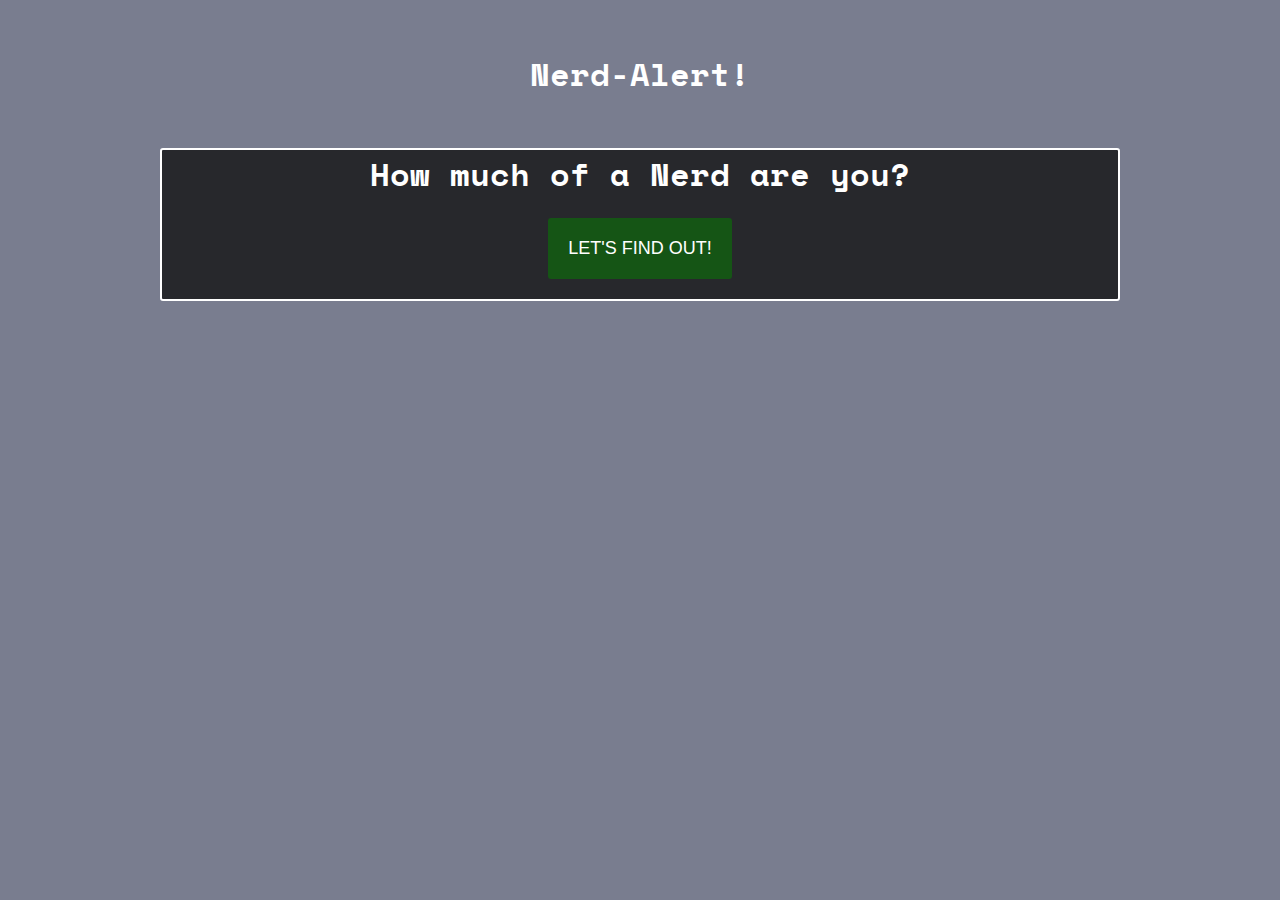
<file: index.html>
<!DOCTYPE html>
<html lang="en">
<head>
    <meta charset="UTF-8">
    <meta name="viewport" content="width=device-width, initial-scale=1.0">
    <meta http-equiv="X-UA-Compatible" content="ie=edge">
    <title>Nerd-Alert Quiz</title>
    <link href="https://fonts.googleapis.com/css?family=Space+Mono&display=swap" rel="stylesheet">
    <link href="index.css" rel="stylesheet" type="text/css" />
</head>
<body>
    <header>
        <h1>Nerd-Alert!</h1>
    </header>
    <main>
        <section id="startPage" class="quizStart">
            <h1>How much of a Nerd are you?</h1>
            <button type="button" id="start-button">Let's find out!</button>
        </section>
        <section id='questionPage' class='hidden borderBox'>
            <form id='nerdForm' method='get'>
                <fieldset name='question-set'>
                    <div id='quizQuestion' class='nerdQuestion'></div>
                    <div class='nerdAnswers' role='radiogroup'></div>
                    <div class='nerdScore'></div>
                    <button id='submitAnswer' class='button hidden disabled' type='submit' disabled>Check My Answer</button>
                </fieldset>
            </form>
            <button id='nextQuestion' class='button hidden' type='submit'>Next</button>
            <div id='feedbackCorrect' class='allFeedback hidden'>
                <h3>Correct!</h3>
            </div>
            <div id='feedbackIncorrect' class='hidden'></div>
            <div class='resultsCounter'></div>
        </section>

        <section id='finalPage' class='hidden borderBox'>
            <h1>How did you Fair in the world of Nerd?</h1>
            <div id='finalCorrect'><br></div>
            <div>
                <p class='something'>Feeling too normal? Wanna get Nerdier? Well try again!</p>
            </div>
            <button id='retake' type='submit'>Take another shot!</button>
        </section>
    </main>
    <script src="https://ajax.googleapis.com/ajax/libs/jquery/3.2.1/jquery.min.js"></script>
    <script src="index.js"></script>    
</body>
</html>
</file>
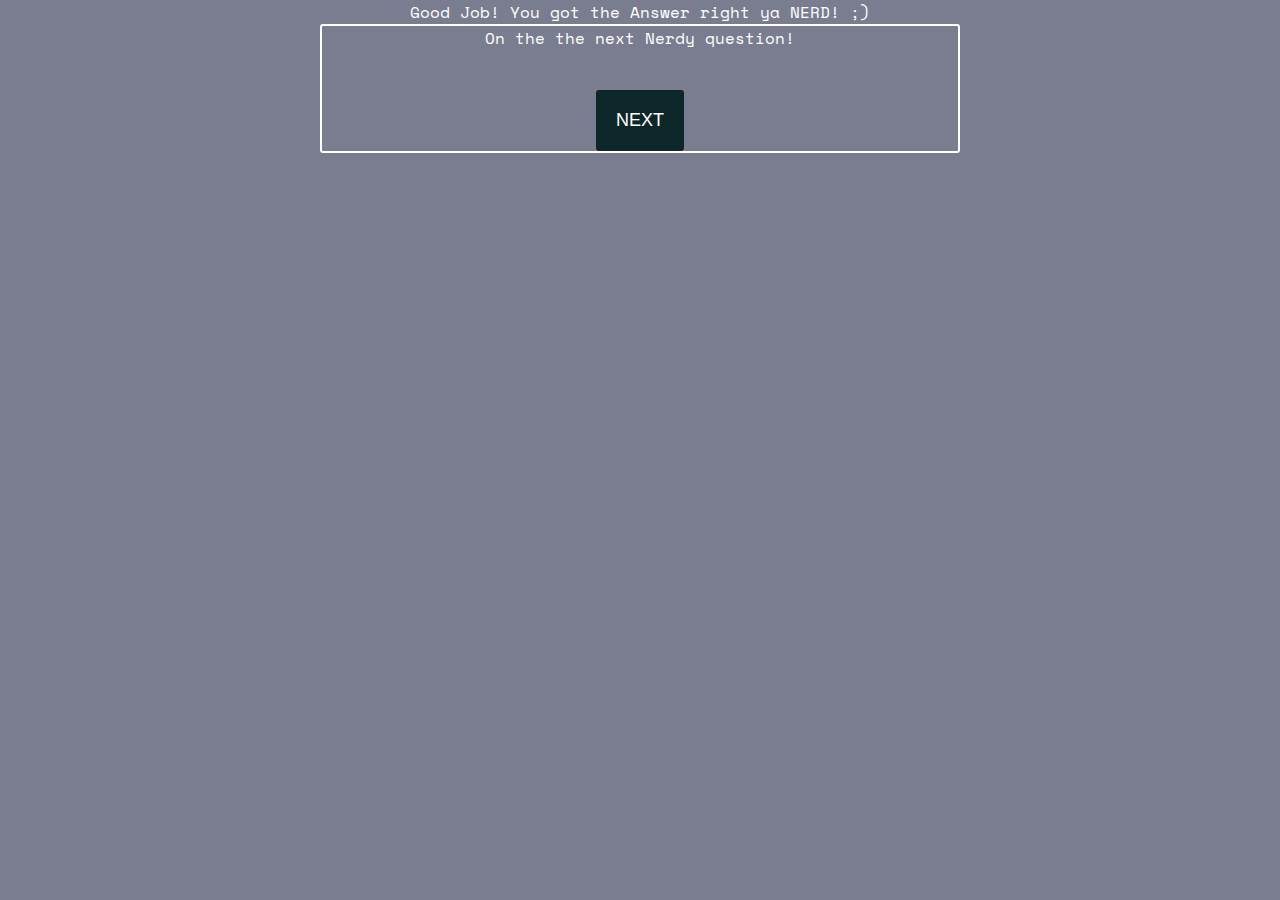
<file: WireFrames/CorrectBox.html>
<!DOCTYPE html>
<html lang="en">
<head>
    <meta charset="UTF-8">
    <meta name="viewport" content="width=device-width, initial-scale=1.0">
    <meta http-equiv="X-UA-Compatible" content="ie=edge">
    <title>Correct Box Page</title>
    <link href="https://fonts.googleapis.com/css?family=Space+Mono&display=swap" rel="stylesheet">
    <link href="index.css" rel="stylesheet" type="text/css" />
</head>
<body>
    <main>
        <header> Good Job! You got the Answer right ya NERD! ;)</header>

        <section class="quizStart">
            <p>On the the next Nerdy question!</p>
            <button type="button" class="nextButton">Next</button>
        </section>
    </main>
</body>
</html>
</file>
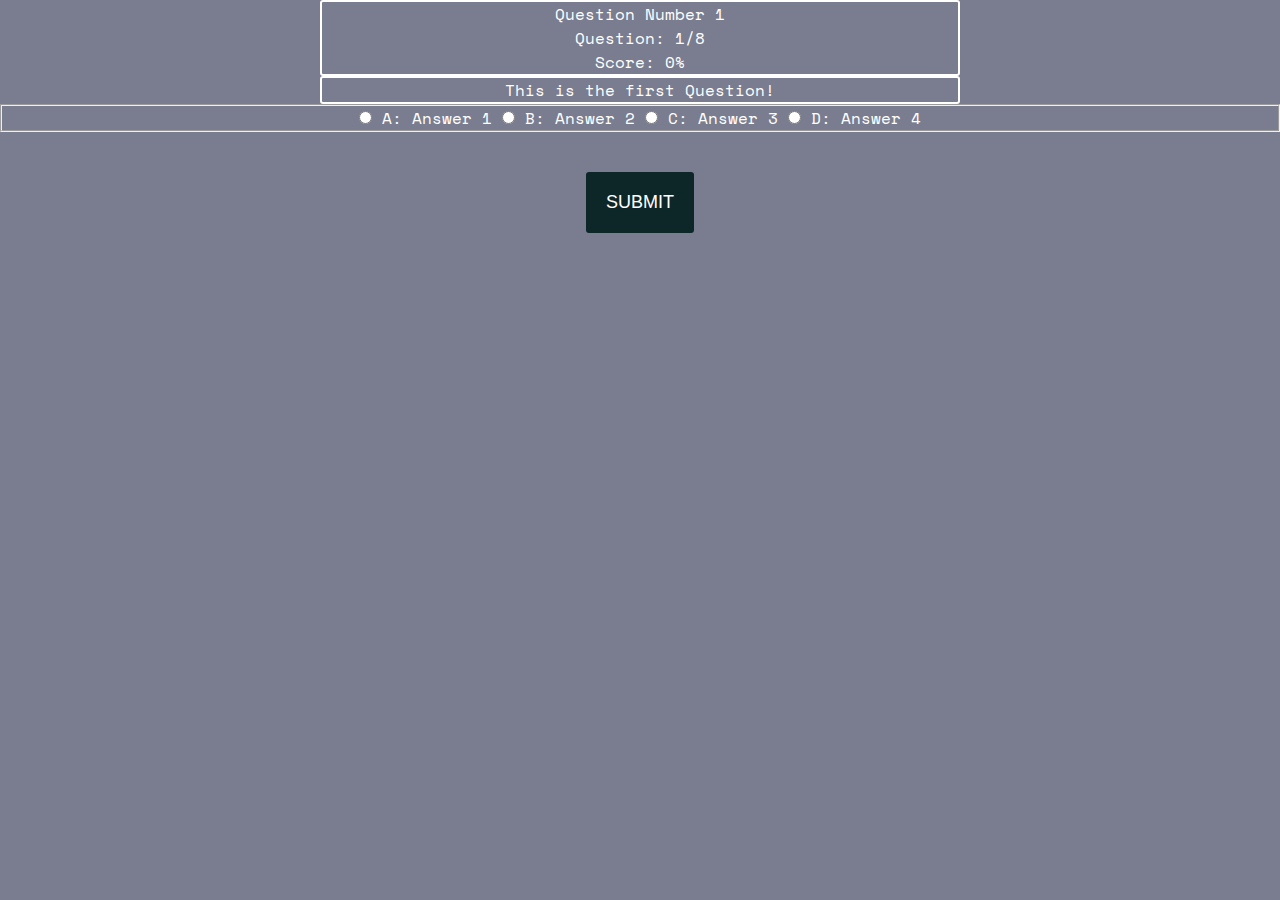
<file: WireFrames/questionBox.html>
<!DOCTYPE html>
<html lang="en">
<head>
    <meta charset="UTF-8">
    <meta name="viewport" content="width=device-width, initial-scale=1.0">
    <meta http-equiv="X-UA-Compatible" content="ie=edge">
    <title>questionBox Page</title>
    <link href="https://fonts.googleapis.com/css?family=Space+Mono&display=swap" rel="stylesheet">
    <link href="index.css" rel="stylesheet" type="text/css" />
</head>
<body>
    <section class="quizStart">
        <header>Question Number 1</header>
        <ul>
            <li>Question: <span class="questionNumber">1</span>/8</li>
            <li>Score: <span class="score">0%</span></li>
        </ul>
    </section>
    <main>
        <div class="questionList">This is the first Question!</div>
        <form>
            <fieldset>
                <label>
                    <input class="answer" type="radio" name="option"></input>
                    <span>A: Answer 1</span>
                </label>
        
                <label>
                    <input class="answer" type="radio" name="option"></input>
                    <span>B: Answer 2</span>
                </label>
        
                <label>
                    <input class="answer" type="radio" name="option"></input>
                    <span>C: Answer 3</span>
                </label>
        
                <label>
                    <input class="answer" type="radio" name="option"></input>
                    <span>D: Answer 4</span>
                </label>
            </fieldset>  
            <button type="button" class="submitButton">Submit</button>
        </form>
    </main>

</body>
</html>
</file>
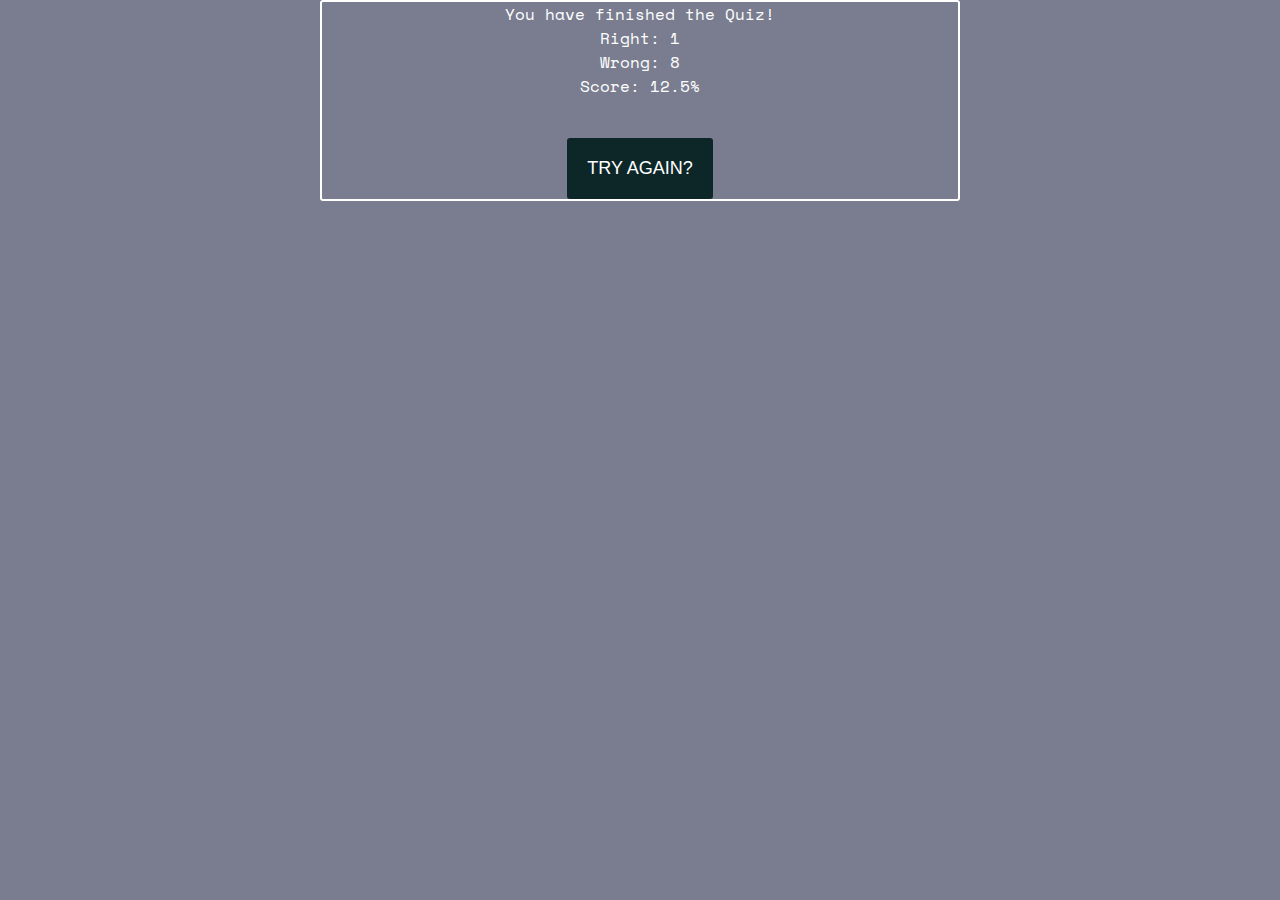
<file: WireFrames/ResultsBox.html>
<!DOCTYPE html>
<html lang="en">
<head>
    <meta charset="UTF-8">
    <meta name="viewport" content="width=device-width, initial-scale=1.0">
    <meta http-equiv="X-UA-Compatible" content="ie=edge">
    <title>Results Box Page</title>
    <link href="https://fonts.googleapis.com/css?family=Space+Mono&display=swap" rel="stylesheet">
    <link href="index.css" rel="stylesheet" type="text/css" />
</head>
<body>
    <section class="quizStart">
        <header>You have finished the Quiz!</header>
        <ul>
            <li>Right: 1</li>
            <li>Wrong: 8</li>
            <li>Score: 12.5%</li>
        </ul>
        <button type="button" class="tryAgainButton">Try Again?</button>
    </section>
</body>
</html>
</file>
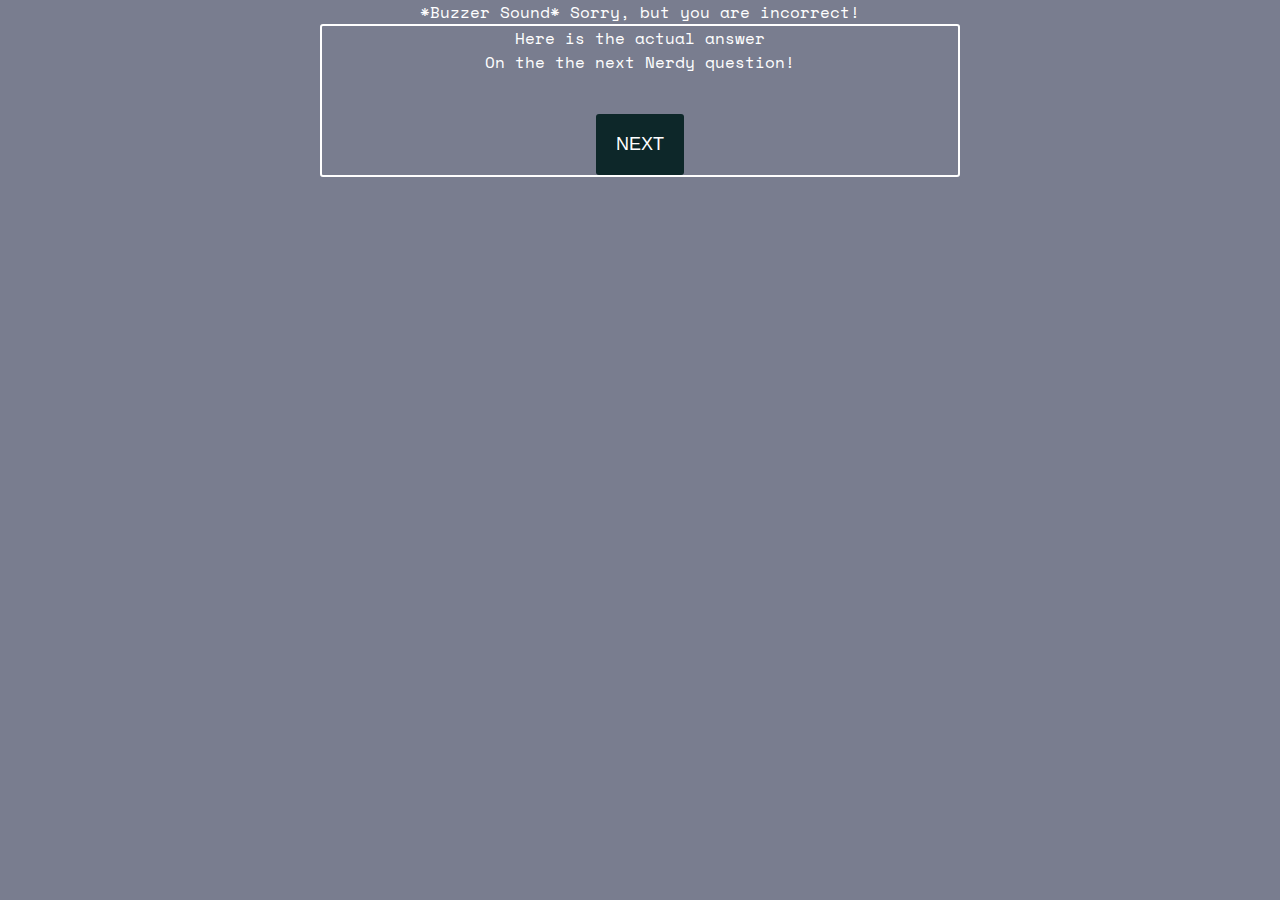
<file: WireFrames/WrongBox.html>
<!DOCTYPE html>
<html lang="en">
<head>
    <meta charset="UTF-8">
    <meta name="viewport" content="width=device-width, initial-scale=1.0">
    <meta http-equiv="X-UA-Compatible" content="ie=edge">
    <title>Document</title>
    <link href="https://fonts.googleapis.com/css?family=Space+Mono&display=swap" rel="stylesheet">
    <link href="index.css" rel="stylesheet" type="text/css" />
</head>
<body>
    <main>
        <header> *Buzzer Sound* Sorry, but you are incorrect!</header>

        <section class="quizStart">
            <p>Here is the actual answer</p>
            <p>On the the next Nerdy question!</p>
            <button type="button" class="nextButton">Next</button>
        </section>
    </main>
</body>
</html>
</file>
<file: index.css>
* {
    text-align: center;
    margin: 0;
    padding: 0;
    box-sizing: border-box;
}

body {
    font-family: 'Space Mono', monospace;
    background-color: #797d8f;
    width: 100%;
    color: white;
    background-image: url('http://getwallpapers.com/wallpaper/full/4/a/1/299404.jpg');
    background-size: cover;
}

.nerdQuestion {
    font-size: 22px;
    margin-bottom: 20px;
}

header {
    text-align: center;
    margin: 50px 0;
}

.quizStart {
    margin: 0 auto;
    text-align: center;
    border: 2px solid white;
    border-radius: 3px;
    width: 75%;
    background-color: rgba(19, 19, 19, 0.8);
}

.borderBox {
    width: 75%;
    background-color: rgba(19, 19, 19, 0.8);
    padding: 25px;
    margin-left: auto;
    margin-right: auto;
    margin-top: 30px;
  }

.hidden {
    display: none;
}

.button.disabled {
    opacity: 0.50; 
    cursor: not-allowed;
  }

li {
    list-style-type: none;
}

.questionList {
    margin: 0 auto;
    text-align: center;
    border: 2px solid white;
    border-radius: 3px;
    width: 50%;
}

button {
    padding: 20px;
    border: none;
    background-color: rgb(21, 85, 21);
    color: #ffffff;
    font-size: 18px;
    text-transform: uppercase;
    border-radius: 3px;
    cursor: pointer;
    margin-top: 20px;
    margin-bottom: 20px;
}
</file>
<file: WireFrames/index.css>
* {
    text-align: center;
    margin: 0;
    padding: 0;
    box-sizing: border-box;
}

body {
    font-family: 'Space Mono', monospace;
    background-color: #797d8f;
    width: 100%;
    color: white;
}

header {
    text-align: center;
}

.quizStart {
    margin: 0 auto;
    text-align: center;
    border: 2px solid white;
    border-radius: 3px;
    width: 50%;
}

li {
    list-style-type: none;
}

.questionList {
    margin: 0 auto;
    text-align: center;
    border: 2px solid white;
    border-radius: 3px;
    width: 50%;
}

button {
    padding: 20px;
    border: none;
    background-color: rgb(13, 39, 41);
    color: #ffffff;
    font-size: 18px;
    text-transform: uppercase;
    border-radius: 3px;
    cursor: pointer;
    margin-top: 40px;
}
</file>
